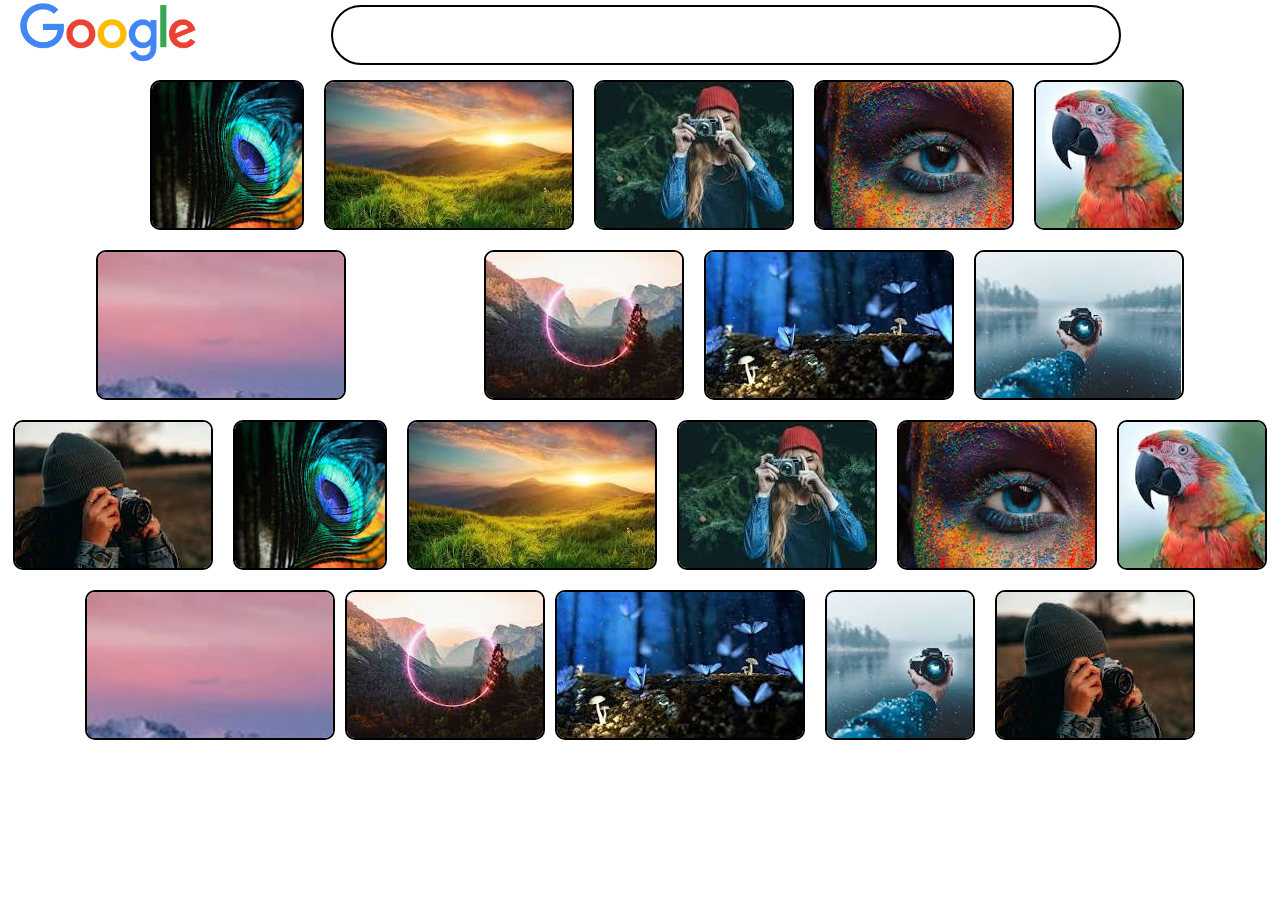
<file: index.html>
<!DOCTYPE html>
<html lang="en">
<head>
    <meta charset="UTF-8">
    <meta name="viewport" content="width=device-width, initial-scale=1.0">
    <title>Document</title>
    <link rel="stylesheet" href="./index.css">
    <link rel="stylesheet" href="https://fonts.googleapis.com/css2?family=Material+Symbols+Outlined:opsz,wght,FILL,GRAD@20..48,100..700,0..1,-50..200&icon_names=apps" />
    <link rel="stylesheet" href="https://fonts.googleapis.com/css2?family=Material+Symbols+Outlined:opsz,wght,FILL,GRAD@20..48,100..700,0..1,-50..200&icon_names=experiment" />
    <link rel="stylesheet" href="https://fonts.googleapis.com/css2?family=Material+Symbols+Outlined:opsz,wght,FILL,GRAD@20..48,100..700,0..1,-50..200&icon_names=account_circle" />
    <link rel="stylesheet" href="https://fonts.googleapis.com/css2?family=Material+Symbols+Outlined:opsz,wght,FILL,GRAD@20..48,100..700,0..1,-50..200&icon_names=more_vert" />
</head>
<body>
    <header>
        <div class="logo">
            <img src="./Google_2015_logo.svg.webp" height="100px" alt="">
        </div>
        <div class="search">
            <input type="text" class="searchbox">
        </div>
        <div class="profile">
            <svg xmlns="http://www.w3.org/2000/svg" height="60px" viewBox="0 -960 960 960" width="30px" fill="black"><path d="M240-160q-33 0-56.5-23.5T160-240q0-33 23.5-56.5T240-320q33 0 56.5 23.5T320-240q0 33-23.5 56.5T240-160Zm240 0q-33 0-56.5-23.5T400-240q0-33 23.5-56.5T480-320q33 0 56.5 23.5T560-240q0 33-23.5 56.5T480-160Zm240 0q-33 0-56.5-23.5T640-240q0-33 23.5-56.5T720-320q33 0 56.5 23.5T800-240q0 33-23.5 56.5T720-160ZM240-400q-33 0-56.5-23.5T160-480q0-33 23.5-56.5T240-560q33 0 56.5 23.5T320-480q0 33-23.5 56.5T240-400Zm240 0q-33 0-56.5-23.5T400-480q0-33 23.5-56.5T480-560q33 0 56.5 23.5T560-480q0 33-23.5 56.5T480-400Zm240 0q-33 0-56.5-23.5T640-480q0-33 23.5-56.5T720-560q33 0 56.5 23.5T800-480q0 33-23.5 56.5T720-400ZM240-640q-33 0-56.5-23.5T160-720q0-33 23.5-56.5T240-800q33 0 56.5 23.5T320-720q0 33-23.5 56.5T240-640Zm240 0q-33 0-56.5-23.5T400-720q0-33 23.5-56.5T480-800q33 0 56.5 23.5T560-720q0 33-23.5 56.5T480-640Zm240 0q-33 0-56.5-23.5T640-720q0-33 23.5-56.5T720-800q33 0 56.5 23.5T800-720q0 33-23.5 56.5T720-640Z"/></svg>
            <svg xmlns="http://www.w3.org/2000/svg" height="60px" viewBox="0 -960 960 960" width="30px" fill="black"><path d="M200-120q-51 0-72.5-45.5T138-250l222-270v-240h-40q-17 0-28.5-11.5T280-800q0-17 11.5-28.5T320-840h320q17 0 28.5 11.5T680-800q0 17-11.5 28.5T640-760h-40v240l222 270q32 39 10.5 84.5T760-120H200Zm80-120h400L544-400H416L280-240Zm-80 40h560L520-492v-268h-80v268L200-200Zm280-280Z"/></svg>
            <svg xmlns="http://www.w3.org/2000/svg" height="60px" viewBox="0 -960 960 960" width="30px" fill="black"><path d="M234-276q51-39 114-61.5T480-360q69 0 132 22.5T726-276q35-41 54.5-93T800-480q0-133-93.5-226.5T480-800q-133 0-226.5 93.5T160-480q0 59 19.5 111t54.5 93Zm246-164q-59 0-99.5-40.5T340-580q0-59 40.5-99.5T480-720q59 0 99.5 40.5T620-580q0 59-40.5 99.5T480-440Zm0 360q-83 0-156-31.5T197-197q-54-54-85.5-127T80-480q0-83 31.5-156T197-763q54-54 127-85.5T480-880q83 0 156 31.5T763-763q54 54 85.5 127T880-480q0 83-31.5 156T763-197q-54 54-127 85.5T480-80Zm0-80q53 0 100-15.5t86-44.5q-39-29-86-44.5T480-280q-53 0-100 15.5T294-220q39 29 86 44.5T480-160Zm0-360q26 0 43-17t17-43q0-26-17-43t-43-17q-26 0-43 17t-17 43q0 26 17 43t43 17Zm0-60Zm0 360Z"/></svg>
        </div>
    </header>
    <section class="section1">
        <div class="div1">
            <img src="./img1.jpg" alt="">
        </div>
        <div class="div2">
            <img src="./img2.jpg" alt="">
        </div>
        <div class="div3">
            <img src="./img3.jpg" alt="">
        </div>
        <div class="div4">
            <img src="./img4.jpg" alt="">
        </div>
        <div class="div5">
            <img src="./img5.jpg" alt="">
        </div>
        <div class="div6">
            <img src="./img6.jpg" width="250px" alt="">
        </div>
        <div class="div7">
            <img src="./img7.jpg" alt="">
        </div>
        <div class="div8">
            <img src="./img8.jpg" alt="">
        </div>
        <div class="div9">
            <img src="./img9.jpg" alt="">
        </div>
        <div class="div10">
            <img src="./img10.jpg" alt="">
        </div>
        <div class="div11">
            <img src="./img1.jpg" alt="">
        </div>
        <div class="div12">
            <img src="./img2.jpg" alt="">
        </div>
        <div class="div13">
            <img src="./img3.jpg" alt="">
        </div>
        <div class="div14">
            <img src="./img4.jpg" alt="">
        </div>
        <div class="div15">
            <img src="./img5.jpg" alt="">
        </div>
        <div class="div16">
            <img src="./img6.jpg" width="250px"alt="">
        </div>
        <div class="div17">
            <img src="./img7.jpg" alt="">
        </div>
        <div class="div18">
            <img src="./img8.jpg" alt="">
        </div>
        <div class="div19">
            <img src="./img9.jpg" alt="">
        </div>
        <div class="div20">
            <img src="./img10.jpg" alt="">
        </div>
        <br><br><br><br><br><br><br><br><br><br>
    </section>
</body>
</html>
</file>
<file: index.css>
*{
    margin:0%;
    padding: 0%;
    box-sizing: border-box;
}
header{
    display: flex;
    justify-content: start;
    align-items: center;
    padding: 10px 20px;
    /* background-color: #f8f8f8; */
    /* border: 2px solid black; */
    height: 70px;
    /* gap:20px; */
    position: sticky;
    top: 0;
    z-index: 1;
}
.logo img{
    height: 60px;
}
.search{
    /* border:2px solid black; */
    width:800px;
    height: 60px;
    margin-left: 10%;
    display: flex;
    justify-content: center;
    align-items: center;
    border-radius: 25%;
}
.search input{
    border:2px solid black;
    width: 800px;
    border-radius: 30px;
    height:60px;
    margin-left: 10px;
}
.profile{
    margin-left:15%;
}
.section1{
    display: flex;
    height: 650px;
    /* border:2px solid black; */
    flex-wrap: wrap;
    /* flex-direction: column; */
    justify-content: center;
    /* gap:10px; */
}
.section1 div{
    border:2px solid black;
    /* height: 250px;
    width: 240px; */
}
.div1{
    /* padding:10px; */
    border-radius: 10px;
    margin:10px;
    width: 154px;
    height: 150px;
    overflow: hidden;
    margin-left:5%;
}
.div1 img:hover{
    transform: scale(1.1);
    transition-duration: 0.5s;
}
.div2 {
    border-radius: 10px;
    margin:10px;
    width: 250px;
    height: 150px;
    overflow: hidden;
}
.div2 img:hover{
    transform: scale(1.1);
    transition-duration: 0.5s;
}
.div3,.div14 {
    border-radius: 10px;
    margin:10px;
    width: 200px;
    height: 150px;
    overflow: hidden;
}
.div3 img:hover{
    transform: scale(1.1);
    transition-duration: 0.5s;
}
.div4,.div14 {
    border-radius: 10px;
    margin:10px;
    width: 200px;
    height: 150px;
    overflow: hidden;
}
.div4 img:hover{
    transform: scale(1.1);
    transition-duration: 0.5s;
}
.div5,.div15 {
    border-radius: 10px;
    margin:10px;
    width: 150px;
    height: 150px;
    overflow: hidden;
}
.div5 img:hover{
    transform: scale(1.1);
    transition-duration: 0.5s;
}
.div6,.div16 {
    border-radius: 10px;
    margin:10px;
    width: 250px;
    height: 150px;
    overflow: hidden;
}
.div6 img:hover{
    transform: scale(1.1);
    transition-duration: 0.5s;
}
.div7{
    border-radius: 10px;
    margin:10px;
    width: 200px;
    height: 150px;
    overflow: hidden;
    margin-left: 10%;
}
.div7 img:hover{
    transform: scale(1.1);
    transition-duration: 0.5s;
}
.div8,.div18 {
    border-radius: 10px;
    margin:10px;
    width: 250px;
    height: 150px;
    overflow: hidden;
}
.div8 img:hover{
    transform: scale(1.1);
    transition-duration: 0.5s;
}
.div9 {
    border-radius: 10px;
    margin:10px;
    width: 210px;
    height: 150px;
    overflow: hidden;
}
.div9 img:hover{
    transform: scale(1.1);
    transition-duration: 0.5s;
}
.div10 {
    border-radius: 10px;
    margin:10px;
    width: 200px;
    height: 150px;
    overflow: hidden;
}
.div10 img:hover{
    transform: scale(1.1);
    transition-duration: 0.5s;
}
.div11{
    /* padding:10px; */
    border-radius: 10px;
    margin:10px;
    width: 154px;
    height: 150px;
    overflow: hidden;
    /* margin-left:10%; */
}
.div11 img:hover{
    transform: scale(1.1);
    transition-duration: 0.5s;
}
.div12 {
    border-radius: 10px;
    margin:10px;
    width: 250px;
    height: 150px;
    overflow: hidden;
}
.div12 img:hover{
    transform: scale(1.1);
    transition-duration: 0.5s;
}
.div13 {
    border-radius: 10px;
    margin:10px;
    width: 200px;
    height: 150px;
    overflow: hidden;
}
.div13 img:hover{
    transform: scale(1.1);
    transition-duration: 0.5s;
}
.div14 img:hover{
    transform: scale(1.1);
    transition-duration: 0.5s;
}
.div15 img:hover{
    transform: scale(1.1);
    transition-duration: 0.5s;
}
.div16{
    border-radius: 10px;
    margin:10px;
    width: 250px;
    height: 150px;
    overflow: hidden;
}
.div16 img:hover{
    transform: scale(1.1);
    transition-duration: 0.5s;
}
.div17 {
    border-radius: 10px;
    /* margin:10px; */
    margin-top: 10px;
    width: 200px;
    height: 150px;
    overflow: hidden;
}
.div17 img:hover{
    transform: scale(1.1);
    transition-duration: 0.5s;
}
.div18 img:hover{
    transform: scale(1.1);
    transition-duration: 0.5s;
}
.div19 {
    border-radius: 10px;
    margin:10px;
    width: 150px;
    height: 150px;
    overflow: hidden;
}
.div19 img:hover{
    transform: scale(1.1);
    transition-duration: 0.5s;
}
.div20 {
    border-radius: 10px;
    margin:10px;
    width: 200px;
    height: 150px;
    overflow: hidden;
}
.div20 img:hover{
    transform: scale(1.1);
    transition-duration: 0.5s;
}
</file>
